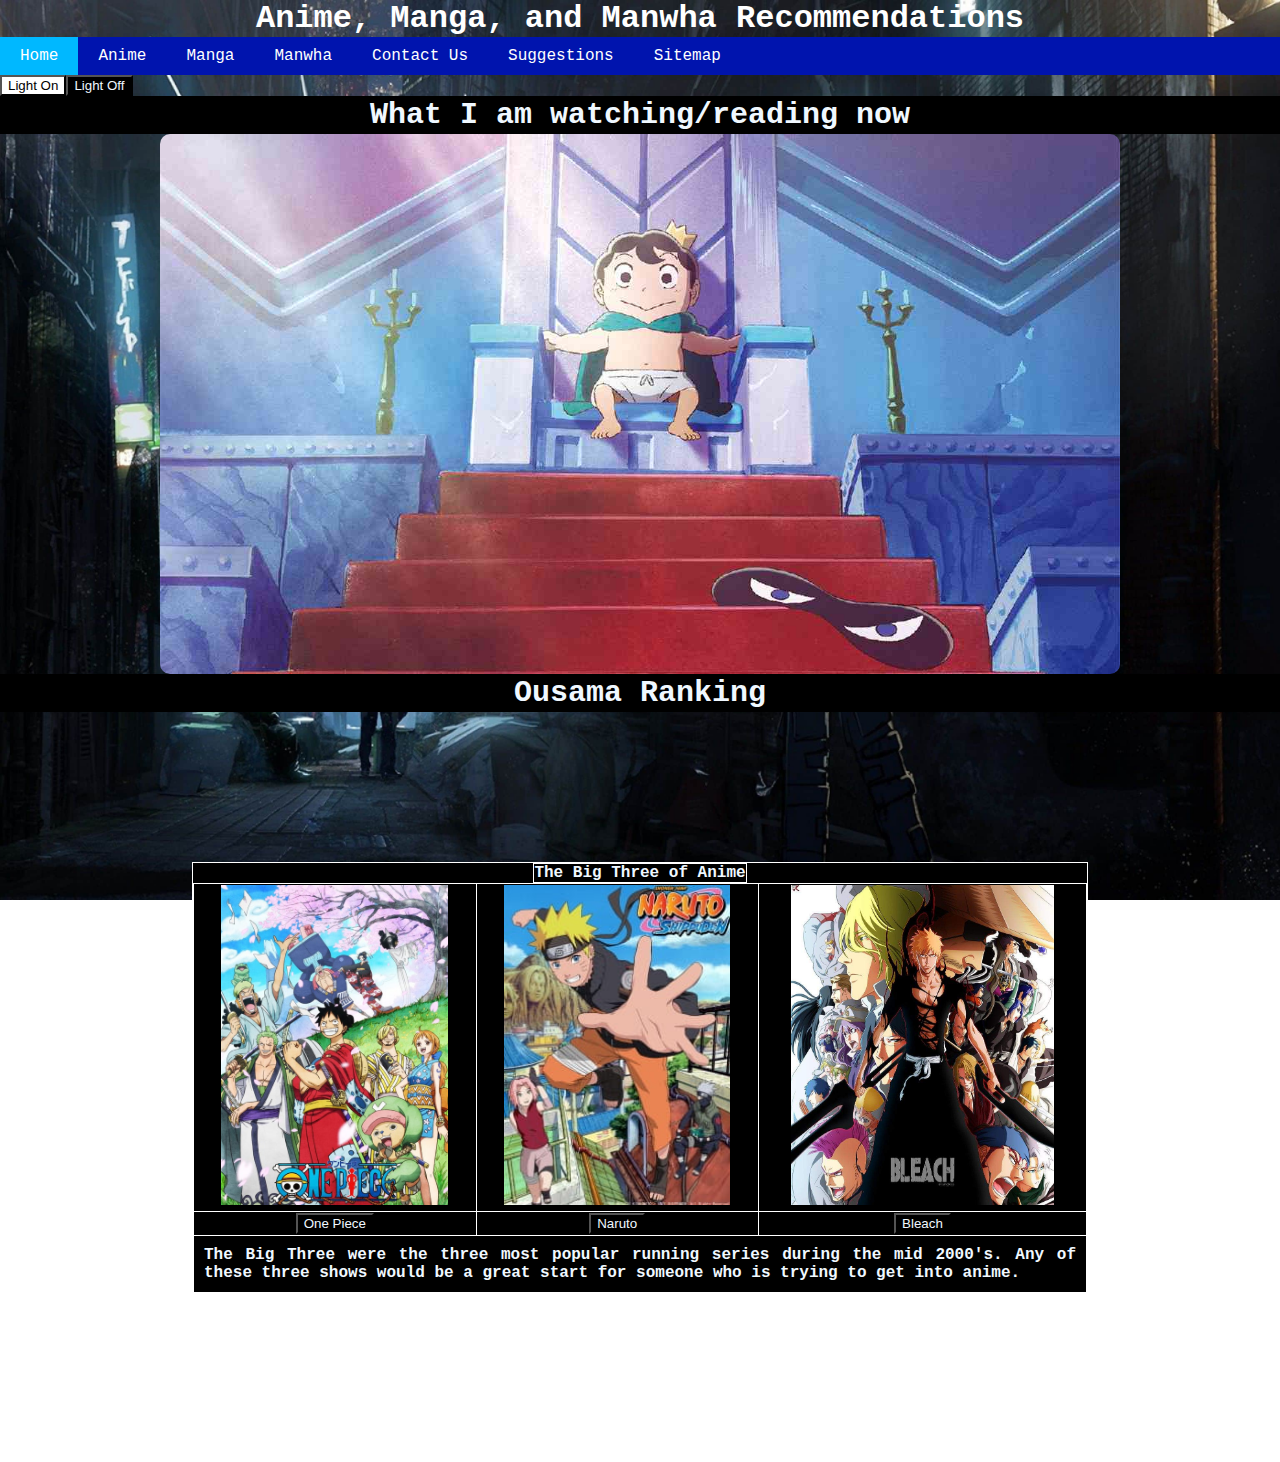
<file: index.html>
<!DOCTYPE html>
<html lang="en">
  <head>
    <meta charset="UTF-8" />
    <meta http-equiv="X-UA-Compatible" content="IE=edge" />
    <meta name="viewport" content="width=device-width, initial-scale=1.0" />
    <title>Home</title>
    <link rel="stylesheet" href="styles/base.css" />
    <link rel="icon" href="images/favicon-16x16.png" />
    <style>
      body {
        background: url(images/background.jpg) center fixed no-repeat;
        background-size: cover;
        padding: 0px;
      }
      ul.nav li:nth-child(1) {
        background-color: rgb(0, 184, 255);
      }
      tr:nth-child(3) th {
        text-align: justify;
        padding: 10px;
      }
      #gifa {
        display: block;
        position: relative;
        left: 0%;
        width: 100%;
        margin-right: auto;
        margin-left: auto;
        padding: 0;
        height: auto;
        border-radius: 10px;
      }
      h2 {
        padding: 2px;
        font-size: 30px;
        text-align: center;
        color: aliceblue;
        background-color: black;
      }

      #acttable {
        display: flex;
        flex-direction: column-reverse;
        max-width: 70%;
        flex-wrap: nowrap;
        align-items: center;
        justify-content: center;
        border-collapse: collapse;
      }
      .big3 {
        height: 50%;
      }

      #big1 {
        max-height: 400px;
      }
      #big2 {
        max-height: 400px;
      }
      #big3 {
        max-height: 400px;
      }
      td {
        width: fit-content;
        text-align: center;
      }
      #slide-show {
        display: flex;
        max-width: 75%;
        position: relative;
        margin: auto;
        overflow: hidden;
        max-height: 550px;
      }
      a {
        text-decoration: none;
        color: aliceblue;
      }
      a:hover {
        text-decoration: underline;
      }
      button {
        background-color: black;
        color: aliceblue;
      }
    </style>
  </head>

  <body>
    <h1 id="heading1">Anime, Manga, and Manwha Recommendations</h1>
    <ul class="nav">
      <li id="nav1"><a href="#">Home</a></li>
      <li id="nav2"><a href="anime.html">Anime</a></li>
      <li id="nav3"><a href="manga.html">Manga</a></li>
      <li id="nav4"><a href="manhwa.html">Manwha</a></li>
      <li id="nav5"><a href="contact.html">Contact Us</a></li>
      <li id="nav6"><a href="suggestions.html">Suggestions</a></li>
      <li id="nav7"><a href="sitemap.html">Sitemap</a></li>
    </ul>
    <div id="light">
      <button id="on">Light On</button><button id="off">Light Off</button>
    </div>
    <div class="content">
      <h2>What I am watching/reading now</h2>
      <div id="slide-show">
        <img id="gifa" src="" alt="" title="" />
      </div>
      <h2 id="imgcaption"><a href="" id="slidelink"></a></h2>
      <div class="divider"></div>
      <div id="table">
        <table id="acttable">
          <tr>
            <td>
              <a href="https://myanimelist.net/anime/21/One_Piece"
                ><img
                  src="images/onepiece.jpg"
                  alt="one piece"
                  title="One Piece"
                  class="big3"
                  id="big1"
              /></a>
            </td>
            <td>
              <a
                href="https://myanimelist.net/anime/1735/Naruto__Shippuuden?q=naru&cat=anime"
                ><img
                  src="images/naruto.png"
                  alt="naruto"
                  title="Naruto"
                  class="big3"
                  id="big2"
              /></a>
            </td>
            <td>
              <a
                href="https://myanimelist.net/anime/269/Bleach?q=bleac&cat=anime"
                ><img
                  src="images/bleach.jpg"
                  alt="bleach"
                  title="Bleach"
                  class="big3"
                  id="big3"
              /></a>
            </td>
          </tr>

          <tr>
            <th><button type="button" id="big1titles">One Piece</button></th>
            <th><button type="button" id="big2titles">Naruto</button></th>
            <th><button type="button" id="big3titles">Bleach</button></th>
          </tr>
          <tr>
            <th colspan="3" id="des">
              The Big Three were the three most popular running series during
              the mid 2000's. Any of these three shows would be a great start
              for someone who is trying to get into anime.
            </th>
          </tr>
          <caption>
            <strong>The Big Three of Anime</strong>
          </caption>
        </table>
      </div>
      <br />
    </div>
    <div class="divider"></div>
    <script>
      let descriptions = [
        "Gol D. Roger was known as the Pirate King, the strongest and most infamous being to have sailed the Grand Line. The capture and execution of Roger by the World Government brought a change throughout the world. His last words before his death revealed the existence of the greatest treasure in the world, One Piece. It was this revelation that brought about the Grand Age of Pirates, men who dreamed of finding One Piece—which promises an unlimited amount of riches and fame—and quite possibly the pinnacle of glory and the title of the Pirate King. Enter Monkey D. Luffy, a 17-year-old boy who defies your standard definition of a pirate. Rather than the popular persona of a wicked, hardened, toothless pirate ransacking villages for fun, Luffy's reason for being a pirate is one of pure wonder: the thought of an exciting adventure that leads him to intriguing people and ultimately, the promised treasure. Following in the footsteps of his childhood hero, Luffy and his crew travel across the Grand Line, experiencing crazy adventures, unveiling dark mysteries and battling strong enemies, all in order to reach the most coveted of all fortunes—One Piece.",
        "It has been two and a half years since Naruto Uzumaki left Konohagakure, the Hidden Leaf Village, for intense training following events which fueled his desire to be stronger. Now Akatsuki, the mysterious organization of elite rogue ninja, is closing in on their grand plan which may threaten the safety of the entire shinobi world. Although Naruto is older and sinister events loom on the horizon, he has changed little in personality—still rambunctious and childish—though he is now far more confident and possesses an even greater determination to protect his friends and home. Come whatever may, Naruto will carry on with the fight for what is important to him, even at the expense of his own body, in the continuation of the saga about the boy who wishes to become Hokage.",
        "Ichigo Kurosaki is an ordinary high schooler—until his family is attacked by a Hollow, a corrupt spirit that seeks to devour human souls. It is then that he meets a Soul Reaper named Rukia Kuchiki, who gets injured while protecting Ichigo's family from the assailant. To save his family, Ichigo accepts Rukia's offer of taking her powers and becomes a Soul Reaper as a result. However, as Rukia is unable to regain her powers, Ichigo is given the daunting task of hunting down the Hollows that plague their town. However, he is not alone in his fight, as he is later joined by his friends—classmates Orihime Inoue, Yasutora Sado, and Uryuu Ishida—who each have their own unique abilities. As Ichigo and his comrades get used to their new duties and support each other on and off the battlefield, the young Soul Reaper soon learns that the Hollows are not the only real threat to the human world.",
      ];
      const credit = "<br /><em>Taken from myanimelist.com</em>";
      let slideindex = 1;
      const titles = [
        "Ousama Ranking",
        "Takt Op. Destiny",
        "Spy X Family",
        "Tower of God",
        "Fire Force",
        "Vinland Saga",
      ];
      const linksto = [
        "https://myanimelist.net/anime/40834/Ousama_Ranking?q=ousama&cat=anime",
        "https://myanimelist.net/anime/48556/Takt_Op_Destiny?q=takt&cat=anime",
        "https://myanimelist.net/anime/50265/Spy_x_Family?q=spy&cat=anime",
        "https://myanimelist.net/manga/122663/Tower_of_God?q=tower%20of&cat=manga",
        "https://myanimelist.net/manga/91037/Enen_no_Shouboutai?q=fire%20force&cat=manga",
        "https://myanimelist.net/manga/642/Vinland_Saga?q=vinla&cat=manga",
      ];
      let slide = document.getElementById("gifa");
      let slidelink = document.getElementById("slidelink");
      let imgcaption = document.getElementById("imgcaption");
      function slideshow() {
        if (slideindex > 6) {
          slideindex = 1;
        }
        document.getElementById("gifa").style.minHeight = 0 + "px";
        let filename = "images/slides/current" + slideindex + ".webp";
        slide.src = filename;
        slide.title = titles[slideindex - 1];
        slidelink.innerHTML = titles[slideindex - 1];
        slidelink.href = linksto[slideindex - 1];
        slideindex++;
        setTimeout(slideshow, 5000);
        console.log(slideindex);
      }
      document.querySelector("body").onload = function () {
        slideshow();
        imgreac();
      };
      function changedesop() {
        document.getElementById("des").innerHTML = descriptions[0] + credit;
      }
      document.getElementById("big1titles").onclick = function () {
        changedesop();
      };
      function changedesnt() {
        document.getElementById("des").innerHTML = descriptions[1] + credit;
      }
      document.getElementById("big2titles").onclick = function () {
        changedesnt();
      };
      function changedesbl() {
        document.getElementById("des").innerHTML = descriptions[2] + credit;
      }
      document.getElementById("big3titles").onclick = function () {
        changedesbl();
      };
      function lswitch() {
        document.querySelector("body").style.background =
          "url(images/lbackground.jpg) center fixed no-repeat";
        document.querySelector("body").style.backgroundSize = "cover";
      }
      function dswitch() {
        document.querySelector("body").style.background =
          "url(images/background.jpg) center fixed no-repeat";
        document.querySelector("body").style.backgroundSize = "cover";
      }
      document.getElementById("off").onclick = function () {
        dswitch();
      };
      document.getElementById("on").onclick = function () {
        lswitch();
      };
      function imgreac() {
        console.log("hi");
        for (let i = 1; i <= 3; i++) {
          document.getElementById("big" + i).style.height =
            window.innerWidth / 4 + "px";
        }
        setTimeout(imgreac, 100);
      }
      //Responsive
    </script>
  </body>
</html>
</file>
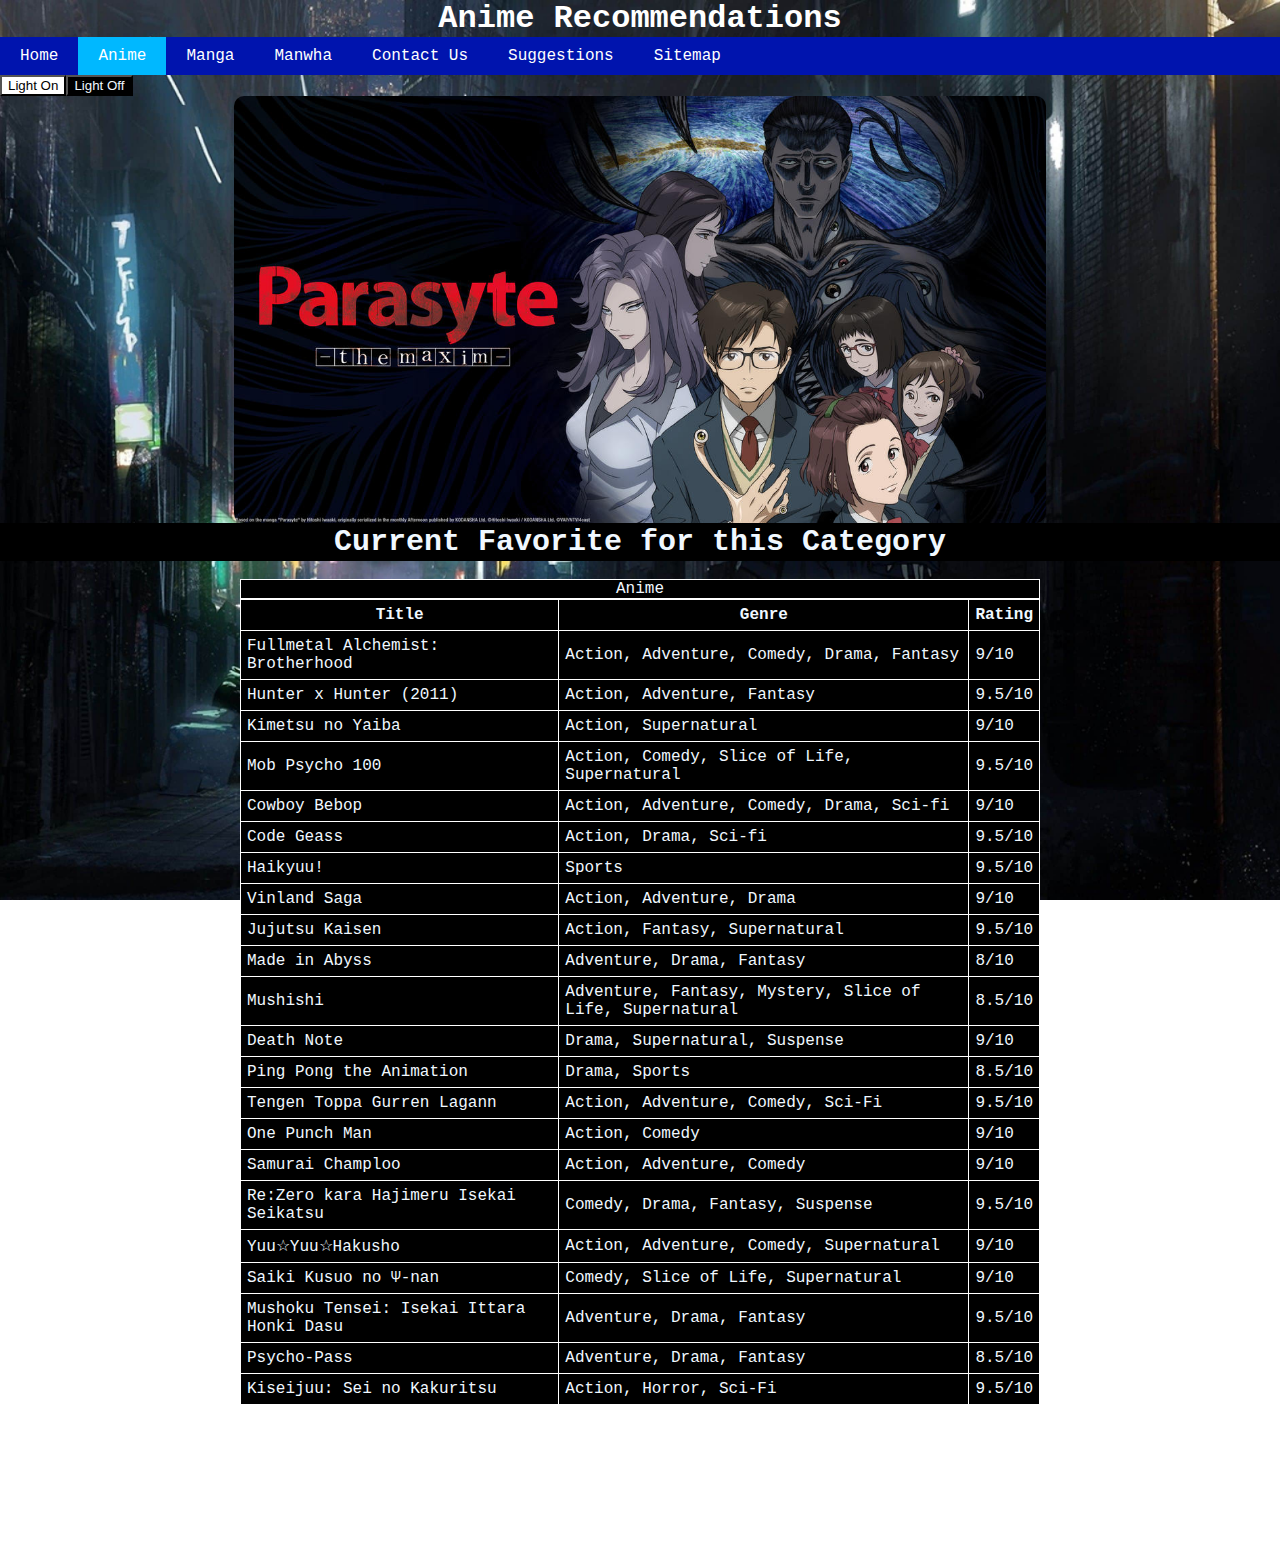
<file: anime.html>
<!DOCTYPE html>
<html lang="en">
  <head>
    <meta charset="UTF-8" />
    <meta http-equiv="X-UA-Compatible" content="IE=edge" />
    <meta name="viewport" content="width=device-width, initial-scale=1.0" />
    <link rel="stylesheet" href="styles/base.css" />
    <link rel="icon" href="images/favicon-16x16.png" />
    <title>Anime</title>
    <style>
      body {
        background: url(images/background.jpg) center fixed no-repeat;
        background-size: cover;
        padding: 0px;
      }
      ul.nav li:nth-child(2) {
        background-color: rgb(0, 184, 255);
      }
      th,
      td {
        padding: 6px;
      }
      a {
        text-decoration: none;
        color: aliceblue;
      }
      a:hover {
        text-decoration: underline;
      }
      #image {
        margin-left: auto;
        margin-right: auto;
        border-radius: 10px;
      }
      #imgswitch {
        display: flex;
        max-width: 75%;
        position: relative;
        margin: auto;
        overflow: hidden;
        max-height: 550px;
      }
      h2 {
        padding: 2px;
        font-size: 30px;
        text-align: center;
        color: aliceblue;
        background-color: black;
      }
    </style>
  </head>
  <body>
    <h1>Anime Recommendations</h1>
    <ul class="nav">
      <li><a href="index.html">Home</a></li>
      <li><a href="#">Anime</a></li>
      <li><a href="manga.html">Manga</a></li>
      <li><a href="manhwa.html">Manwha</a></li>
      <li><a href="contact.html">Contact Us</a></li>
      <li><a href="suggestions.html">Suggestions</a></li>
      <li><a href="sitemap.html">Sitemap</a></li>
    </ul>
    <div id="light">
      <button id="on">Light On</button><button id="off">Light Off</button>
    </div>
    <div id="imgswitch">
      <img
        id="image"
        src="images/parasyte.jpg"
        alt="Parasyte the Maxim"
        title="Parasyte the Maxim"
      />
    </div>
    <h2>Current Favorite for this Category</h2>
    <br />
    <table>
      <tr>
        <th>Title</th>
        <th>Genre</th>
        <th>Rating</th>
      </tr>
      <tr>
        <td>
          <a
            href="https://myanimelist.net/anime/5114/Fullmetal_Alchemist__Brotherhood"
            >Fullmetal Alchemist: Brotherhood</a
          >
        </td>
        <td>Action, Adventure, Comedy, Drama, Fantasy</td>
        <td>9/10</td>
      </tr>
      <tr>
        <td>
          <a href="https://myanimelist.net/anime/11061/Hunter_x_Hunter_2011">
            Hunter x Hunter (2011)</a
          >
        </td>
        <td>Action, Adventure, Fantasy</td>
        <td>9.5/10</td>
      </tr>
      <tr>
        <td>
          <a href="https://myanimelist.net/anime/38000/Kimetsu_no_Yaiba"
            >Kimetsu no Yaiba</a
          >
        </td>
        <td>Action, Supernatural</td>
        <td>9/10</td>
      </tr>
      <tr>
        <td>
          <a
            href="https://myanimelist.net/anime/32182/Mob_Psycho_100?q=mob&cat=anime"
            >Mob Psycho 100</a
          >
        </td>
        <td>Action, Comedy, Slice of Life, Supernatural</td>
        <td>9.5/10</td>
      </tr>
      <tr>
        <td>
          <a href="https://myanimelist.net/anime/1/Cowboy_Bebop"
            >Cowboy Bebop</a
          >
        </td>
        <td>Action, Adventure, Comedy, Drama, Sci-fi</td>
        <td>9/10</td>
      </tr>
      <tr>
        <td>
          <a
            href="https://myanimelist.net/anime/1575/Code_Geass__Hangyaku_no_Lelouch?q=code%20g&cat=anime"
            >Code Geass</a
          >
        </td>
        <td>Action, Drama, Sci-fi</td>
        <td>9.5/10</td>
      </tr>
      <tr>
        <td>
          <a href="https://myanimelist.net/anime/20583/Haikyuu?q=haik&cat=anime"
            >Haikyuu!</a
          >
        </td>
        <td>Sports</td>
        <td>9.5/10</td>
      </tr>
      <tr>
        <td>
          <a href="https://myanimelist.net/anime/37521/Vinland_Saga"
            >Vinland Saga</a
          >
        </td>
        <td>Action, Adventure, Drama</td>
        <td>9/10</td>
      </tr>
      <tr>
        <td>
          <a href="https://myanimelist.net/anime/40748/Jujutsu_Kaisen_TV"
            >Jujutsu Kaisen</a
          >
        </td>
        <td>Action, Fantasy, Supernatural</td>
        <td>9.5/10</td>
      </tr>
      <tr>
        <td>
          <a href="https://myanimelist.net/anime/34599/Made_in_Abyss"
            >Made in Abyss</a
          >
        </td>
        <td>Adventure, Drama, Fantasy</td>
        <td>8/10</td>
      </tr>
      <tr>
        <td>
          <a href="https://myanimelist.net/anime/457/Mushishi">Mushishi</a>
        </td>
        <td>Adventure, Fantasy, Mystery, Slice of Life, Supernatural</td>
        <td>8.5/10</td>
      </tr>
      <tr>
        <td>
          <a href="https://myanimelist.net/anime/1535/Death_Note">Death Note</a>
        </td>
        <td>Drama, Supernatural, Suspense</td>
        <td>9/10</td>
      </tr>
      <tr>
        <td>
          <a href="https://myanimelist.net/anime/22135/Ping_Pong_the_Animation"
            >Ping Pong the Animation</a
          >
        </td>
        <td>Drama, Sports</td>
        <td>8.5/10</td>
      </tr>
      <tr>
        <td>
          <a
            href="https://myanimelist.net/anime/2001/Tengen_Toppa_Gurren_Lagann?q=gurren&cat=anime"
            >Tengen Toppa Gurren Lagann</a
          >
        </td>
        <td>Action, Adventure, Comedy, Sci-Fi</td>
        <td>9.5/10</td>
      </tr>
      <tr>
        <td>
          <a href="https://myanimelist.net/anime/30276/One_Punch_Man"
            >One Punch Man</a
          >
        </td>
        <td>Action, Comedy</td>
        <td>9/10</td>
      </tr>
      <tr>
        <td>
          <a href="https://myanimelist.net/anime/205/Samurai_Champloo"
            >Samurai Champloo</a
          >
        </td>
        <td>Action, Adventure, Comedy</td>
        <td>9/10</td>
      </tr>
      <tr>
        <td>
          <a
            href="https://myanimelist.net/anime/31240/Re_Zero_kara_Hajimeru_Isekai_Seikatsu?q=rezer&cat=anime"
            >Re:Zero kara Hajimeru Isekai Seikatsu</a
          >
        </td>
        <td>Comedy, Drama, Fantasy, Suspense</td>
        <td>9.5/10</td>
      </tr>
      <tr>
        <td>
          <a
            href="https://myanimelist.net/anime/392/Yuu%E2%98%86Yuu%E2%98%86Hakusho"
            >Yuu☆Yuu☆Hakusho</a
          >
        </td>
        <td>Action, Adventure, Comedy, Supernatural</td>
        <td>9/10</td>
      </tr>
      <tr>
        <td>
          <a
            href="https://myanimelist.net/anime/33255/Saiki_Kusuo_no_%CE%A8-nan"
            >Saiki Kusuo no Ψ-nan
          </a>
        </td>
        <td>Comedy, Slice of Life, Supernatural</td>
        <td>9/10</td>
      </tr>
      <tr>
        <td>
          <a
            href="https://myanimelist.net/anime/39535/Mushoku_Tensei__Isekai_Ittara_Honki_Dasu"
            >Mushoku Tensei: Isekai Ittara Honki Dasu
          </a>
        </td>
        <td>Adventure, Drama, Fantasy</td>
        <td>9.5/10</td>
      </tr>
      <tr>
        <td>
          <a href="https://myanimelist.net/anime/13601/Psycho-Pass"
            >Psycho-Pass
          </a>
        </td>
        <td>Adventure, Drama, Fantasy</td>
        <td>8.5/10</td>
      </tr>
      <tr>
        <td>
          <a
            href="https://myanimelist.net/anime/22535/Kiseijuu__Sei_no_Kakuritsu"
            >Kiseijuu: Sei no Kakuritsu
          </a>
        </td>
        <td>Action, Horror, Sci-Fi</td>
        <td>9.5/10</td>
      </tr>
      <caption>
        Anime
      </caption>
    </table>
    <div class="divider"></div>
    <script>
      function changetogif() {
        const height = document.getElementById("image").height;
        document.getElementById("image").src = "images/parasyte2.jpg";
        document.getElementById("image").style.height = height + "px";
      }
      function changetoimg() {
        document.getElementById("image").src = "images/parasyte.jpg";
      }
      document.getElementById("image").onmouseover = function () {
        changetogif();
      };
      document.getElementById("image").onmouseout = function () {
        changetoimg();
      };
      function lswitch() {
        document.querySelector("body").style.background =
          "url(images/lbackground.jpg) center fixed no-repeat";
        document.querySelector("body").style.backgroundSize = "cover";
      }
      function dswitch() {
        document.querySelector("body").style.background =
          "url(images/background.jpg) center fixed no-repeat";
        document.querySelector("body").style.backgroundSize = "cover";
      }
      document.getElementById("off").onclick = function () {
        dswitch();
      };
      document.getElementById("on").onclick = function () {
        lswitch();
      };
      function imgreac() {
        console.log("1");
        document.getElementById("image").style.height =
          window.innerWidth / 3 + "px";
        setTimeout(imgreac, 100);
      }
      document.querySelector("body").onload = function () {
        imgreac();
      };
      //responsive
    </script>
  </body>
</html>
</file>
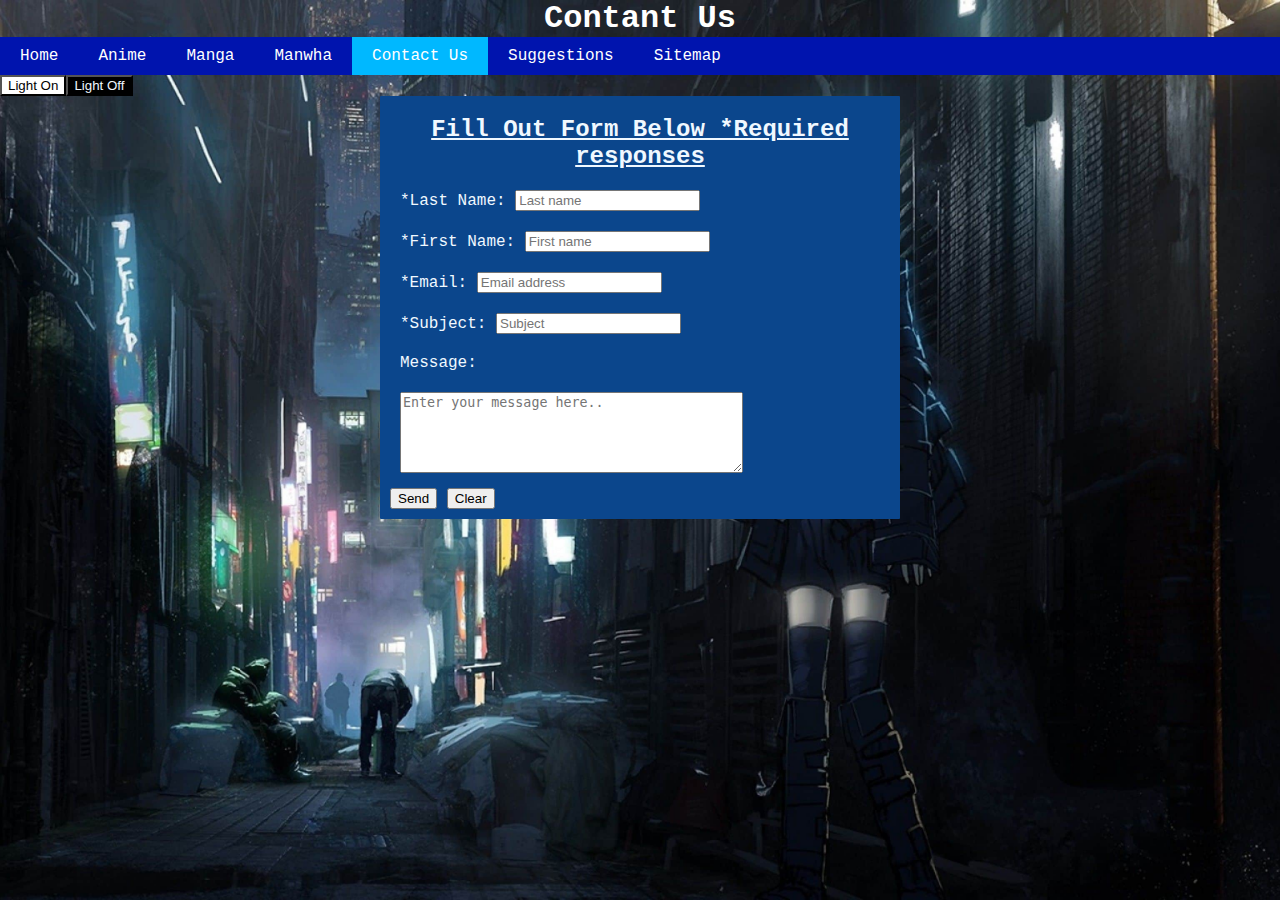
<file: contact.html>
<!DOCTYPE html>
<html lang="en">
  <head>
    <meta charset="UTF-8" />
    <meta http-equiv="X-UA-Compatible" content="IE=edge" />
    <meta name="viewport" content="width=device-width, initial-scale=1.0" />
    <title>Contact</title>
    <link rel="icon" href="images/favicon-16x16.png" />
    <link rel="stylesheet" href="styles/base.css" />
    <style>
      ul.nav li:nth-child(5) {
        background-color: rgb(0, 184, 255);
      }

      body {
        background: url(images/background.jpg) center fixed no-repeat;
        background-size: cover;
        padding: 0px;
      }
    </style>
  </head>
  <body>
    <h1>Contant Us</h1>
    <ul class="nav">
      <li><a href="index.html">Home</a></li>
      <li><a href="anime.html">Anime</a></li>
      <li><a href="manga.html">Manga</a></li>
      <li><a href="manhwa.html">Manwha</a></li>
      <li><a href="#">Contact Us</a></li>
      <li><a href="suggestions.html">Suggestions</a></li>
      <li><a href="sitemap.html">Sitemap</a></li>
    </ul>
    <div id="light">
      <button id="on">Light On</button><button id="off">Light Off</button>
    </div>
    <div class="form">
      <h2>Fill Out Form Below *Required responses</h2>
      <form>
        <div>
          <label for="lname">*Last Name:</label>
          <input
            type="text"
            name="Last Name"
            id="lname"
            placeholder="Last name"
          />
        </div>
        <div>
          <label for="fname">*First Name:</label>
          <input
            type="text"
            name="First Name"
            id="fname"
            placeholder="First name"
          />
        </div>
        <div>
          <label for="email">*Email:</label>
          <input
            type="email"
            name="email address"
            id="email"
            placeholder="Email address"
          />
        </div>
        <div>
          <label for="sub">*Subject:</label>
          <input type="text" name="subject" id="sub" placeholder="Subject" />
        </div>
        <div>Message:</div>
        <div>
          <textarea
            name="message"
            id="message"
            cols="40"
            rows="5"
            placeholder="Enter your message here.."
          ></textarea>
        </div>
        <button type="button" id="submit">Send</button>
        <button type="reset">Clear</button>
      </form>
    </div>
    <div class="divider"></div>
    <script>
      function validator() {
        const fline = document.getElementById("lname").value;
        const sline = document.getElementById("fname").value;
        const tline = document.getElementById("email").value;
        const qline = document.getElementById("sub").value;
        if (fline.length == 0|| sline.length == 0 || tline.length == 0 || qline.length == 0) {
          alert("Please fill out required parts of form");
        }
      }
      document.getElementById("submit").onclick = function () {
        validator();
      };
      function lswitch() {
        document.querySelector("body").style.background =
          "url(images/lbackground.jpg) center fixed no-repeat";
        document.querySelector("body").style.backgroundSize = "cover";
      }
      function dswitch() {
        document.querySelector("body").style.background =
          "url(images/background.jpg) center fixed no-repeat";
        document.querySelector("body").style.backgroundSize = "cover";
      }
      document.getElementById("off").onclick = function () {
        dswitch();
      };
      document.getElementById("on").onclick = function () {
        lswitch();
      };
      
    </script>
  </body>
</html>
</file>
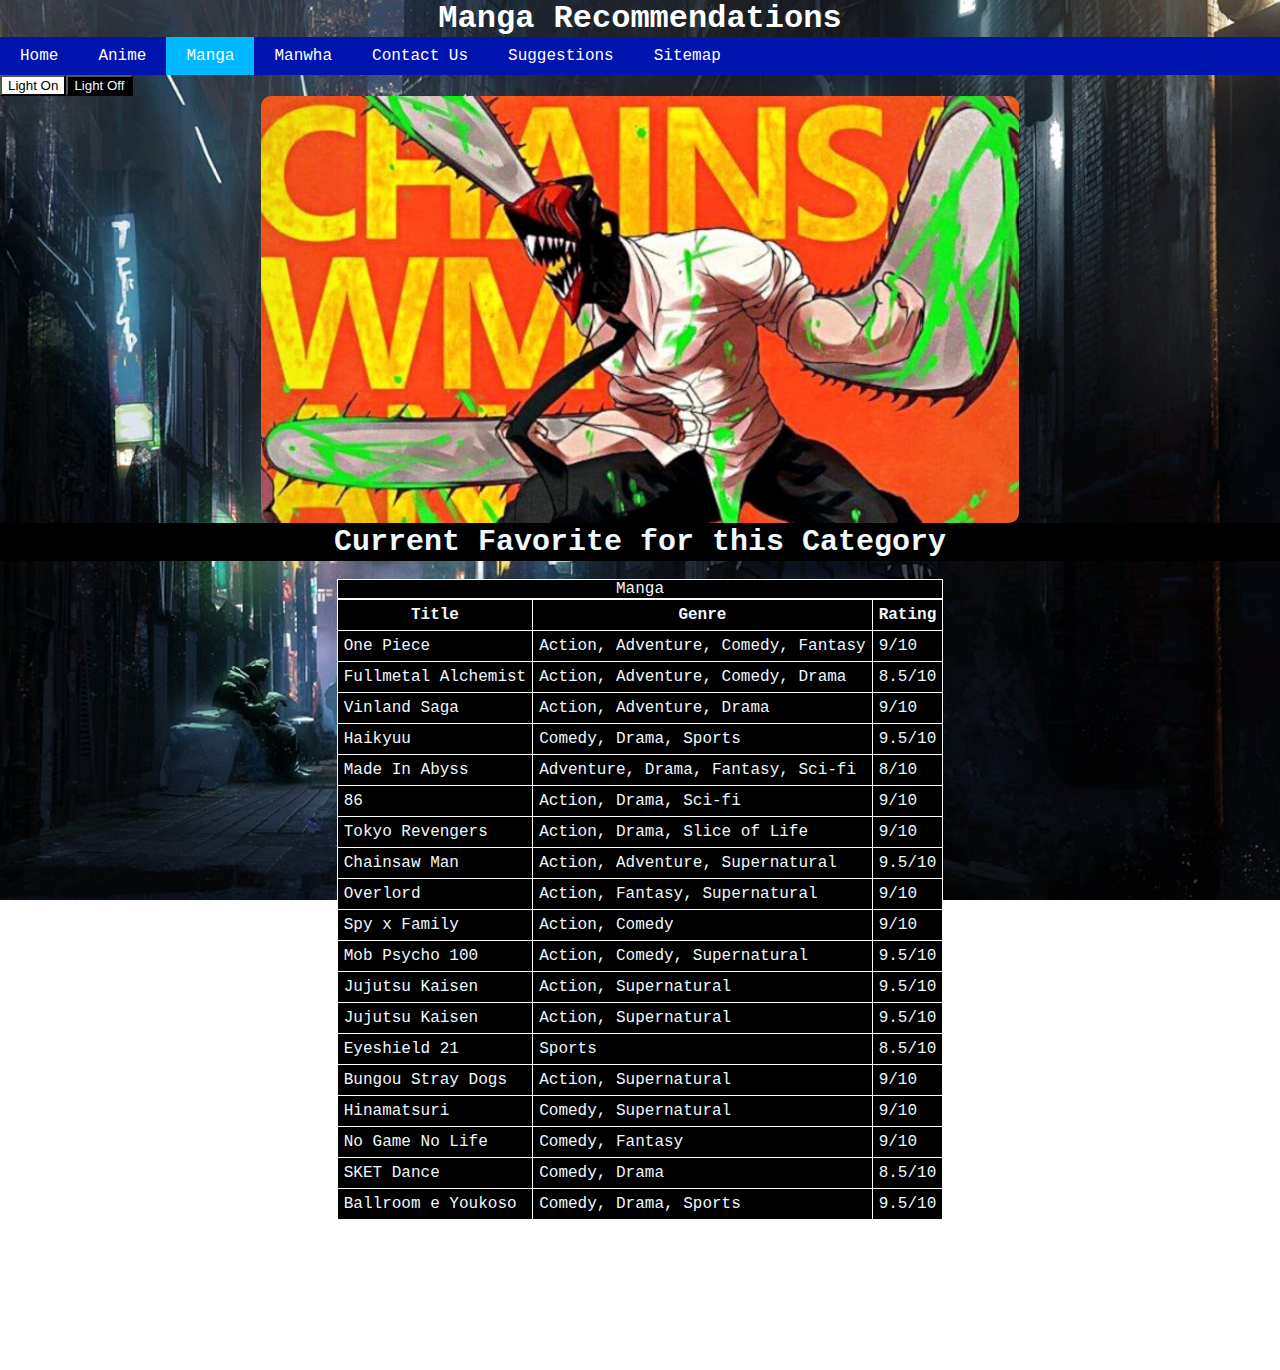
<file: manga.html>
<!DOCTYPE html>
<html lang="en">
  <head>
    <meta charset="UTF-8" />
    <meta http-equiv="X-UA-Compatible" content="IE=edge" />
    <meta name="viewport" content="width=device-width, initial-scale=1.0" />
    <link rel="stylesheet" href="styles/base.css" />
    <link rel="icon" href="images/favicon-16x16.png" />
    <title>Manga</title>
    <style>
      body {
        background: url(images/background.jpg) center fixed no-repeat;
        background-size: cover;
        padding: 0px;
      }
      ul.nav li:nth-child(3) {
        background-color: rgb(0, 184, 255);
      }
      th,
      td {
        padding: 6px;
      }
      a {
        text-decoration: none;
        color: aliceblue;
      }
      a:hover {
        text-decoration: underline;
      }
      #image {
        margin-left: auto;
        margin-right: auto;
        border-radius: 10px;
      }
      #imgswitch {
        display: flex;
        max-width: 75%;
        position: relative;
        margin: auto;
        overflow: hidden;
        max-height: 550px;
      }
      h2 {
        padding: 2px;
        font-size: 30px;
        text-align: center;
        color: aliceblue;
        background-color: black;
      }
    </style>
  </head>
  <body>
    <h1>Manga Recommendations</h1>
    <ul class="nav">
      <li><a href="index.html">Home</a></li>
      <li><a href="anime.html">Anime</a></li>
      <li><a href="#">Manga</a></li>
      <li><a href="manhwa.html">Manwha</a></li>
      <li><a href="contact.html">Contact Us</a></li>
      <li><a href="suggestions.html">Suggestions</a></li>
      <li><a href="sitemap.html">Sitemap</a></li>
    </ul>
    <div id="light">
      <button id="on">Light On</button><button id="off">Light Off</button>
    </div>
    <div id="imgswitch">
      <img
        id="image"
        src="images/chainsaw.jpg"
        alt="Chainsaw Man"
        title="Chainsaw Man"
      />
    </div>
    <h2>Current Favorite for this Category</h2>
    <br />
    <table>
      <tr>
        <th>Title</th>
        <th>Genre</th>
        <th>Rating</th>
      </tr>
      <tr>
        <td>
          <a href="https://myanimelist.net/manga/13/One_Piece">One Piece</a>
        </td>
        <td>Action, Adventure, Comedy, Fantasy</td>
        <td>9/10</td>
      </tr>
      <tr>
        <td>
          <a href="https://myanimelist.net/manga/25/Fullmetal_Alchemist">
            Fullmetal Alchemist</a
          >
        </td>
        <td>Action, Adventure, Comedy, Drama</td>
        <td>8.5/10</td>
      </tr>
      <tr>
        <td>
          <a href="https://myanimelist.net/manga/642/Vinland_Saga"
            >Vinland Saga</a
          >
        </td>
        <td>Action, Adventure, Drama</td>
        <td>9/10</td>
      </tr>
      <tr>
        <td>
          <a href="https://myanimelist.net/manga/35243/Haikyuu">Haikyuu</a>
        </td>
        <td>Comedy, Drama, Sports</td>
        <td>9.5/10</td>
      </tr>
      <tr>
        <td>
          <a href="https://myanimelist.net/manga/91941/Made_in_Abyss"
            >Made In Abyss</a
          >
        </td>
        <td>Adventure, Drama, Fantasy, Sci-fi</td>
        <td>8/10</td>
      </tr>
      <tr>
        <td>
          <a href="https://myanimelist.net/manga/104039/86">86</a>
        </td>
        <td>Action, Drama, Sci-fi</td>
        <td>9/10</td>
      </tr>
      <tr>
        <td>
          <a href="https://myanimelist.net/manga/104565/Tokyo%E5%8D%8DRevengers"
            >Tokyo Revengers</a
          >
        </td>
        <td>Action, Drama, Slice of Life</td>
        <td>9/10</td>
      </tr>
      <tr>
        <td>
          <a href="https://myanimelist.net/manga/116778/Chainsaw_Man"
            >Chainsaw Man</a
          >
        </td>
        <td>Action, Adventure, Supernatural</td>
        <td>9.5/10</td>
      </tr>
      <tr>
        <td>
          <a href="https://myanimelist.net/manga/81669/Overlord">Overlord</a>
        </td>
        <td>Action, Fantasy, Supernatural</td>
        <td>9/10</td>
      </tr>
      <tr>
        <td>
          <a href="https://myanimelist.net/manga/119161/Spy_x_Family"
            >Spy x Family</a
          >
        </td>
        <td>Action, Comedy</td>
        <td>9/10</td>
      </tr>
      <tr>
        <td>
          <a href="https://myanimelist.net/manga/60783/Mob_Psycho_100"
            >Mob Psycho 100</a
          >
        </td>
        <td>Action, Comedy, Supernatural</td>
        <td>9.5/10</td>
      </tr>
      <tr>
        <td>
          <a href="https://myanimelist.net/manga/113138/Jujutsu_Kaisen"
            >Jujutsu Kaisen</a
          >
        </td>
        <td>Action, Supernatural</td>
        <td>9.5/10</td>
      </tr>
      <tr>
        <td>
          <a href="https://myanimelist.net/manga/113138/Jujutsu_Kaisen"
            >Jujutsu Kaisen</a
          >
        </td>
        <td>Action, Supernatural</td>
        <td>9.5/10</td>
      </tr>
      <tr>
        <td>
          <a href="https://myanimelist.net/manga/43/Eyeshield_21"
            >Eyeshield 21</a
          >
        </td>
        <td>Sports</td>
        <td>8.5/10</td>
      </tr>
      <tr>
        <td>
          <a
            href="https://myanimelist.net/manga/56529/Bungou_Stray_Dogs?q=bungo&cat=manga"
            >Bungou Stray Dogs</a
          >
        </td>
        <td>Action, Supernatural</td>
        <td>9/10</td>
      </tr>
      <tr>
        <td>
          <a href="https://myanimelist.net/manga/36413/Hinamatsuri"
            >Hinamatsuri</a
          >
        </td>
        <td>Comedy, Supernatural</td>
        <td>9/10</td>
      </tr>
      <tr>
        <td>
          <a href="https://myanimelist.net/manga/48399/No_Game_No_Life"
            >No Game No Life</a
          >
        </td>
        <td>Comedy, Fantasy</td>
        <td>9/10</td>
      </tr>
      <tr>
        <td>
          <a href="https://myanimelist.net/manga/1414/SKET_Dance"
            >SKET Dance
          </a>
        </td>
        <td>Comedy, Drama</td>
        <td>8.5/10</td>
      </tr>
      <tr>
        <td>
          <a href="https://myanimelist.net/manga/48347/Ballroom_e_Youkoso"
            >Ballroom e Youkoso
          </a>
        </td>
        <td>Comedy, Drama, Sports</td>
        <td>9.5/10</td>
      </tr>
      <caption>
        Manga
      </caption>
    </table>
    <div class="divider"></div>
    <script>
      function changetogif() {
        const height = document.getElementById("image").height;
        document.getElementById("image").src = "images/chainsaw2.gif";
        document.getElementById("image").style.height = height + "px";
      }
      function changetoimg() {
        document.getElementById("image").src = "images/chainsaw.jpg";
      }
      document.getElementById("image").onmouseover = function () {
        changetogif();
      };
      document.getElementById("image").onmouseout = function () {
        changetoimg();
      };
      function lswitch() {
        document.querySelector("body").style.background =
          "url(images/lbackground.jpg) center fixed no-repeat";
        document.querySelector("body").style.backgroundSize = "cover";
      }
      function dswitch() {
        document.querySelector("body").style.background =
          "url(images/background.jpg) center fixed no-repeat";
        document.querySelector("body").style.backgroundSize = "cover";
      }
      document.getElementById("off").onclick = function () {
        dswitch();
      };
      document.getElementById("on").onclick = function () {
        lswitch();
      };

      function imgreac() {
        console.log("1");
        document.getElementById("image").style.height =
          window.innerWidth / 3 + "px";
        setTimeout(imgreac, 100);
      }
      document.querySelector("body").onload = function () {
        imgreac();
      };
    </script>
  </body>
</html>
</file>
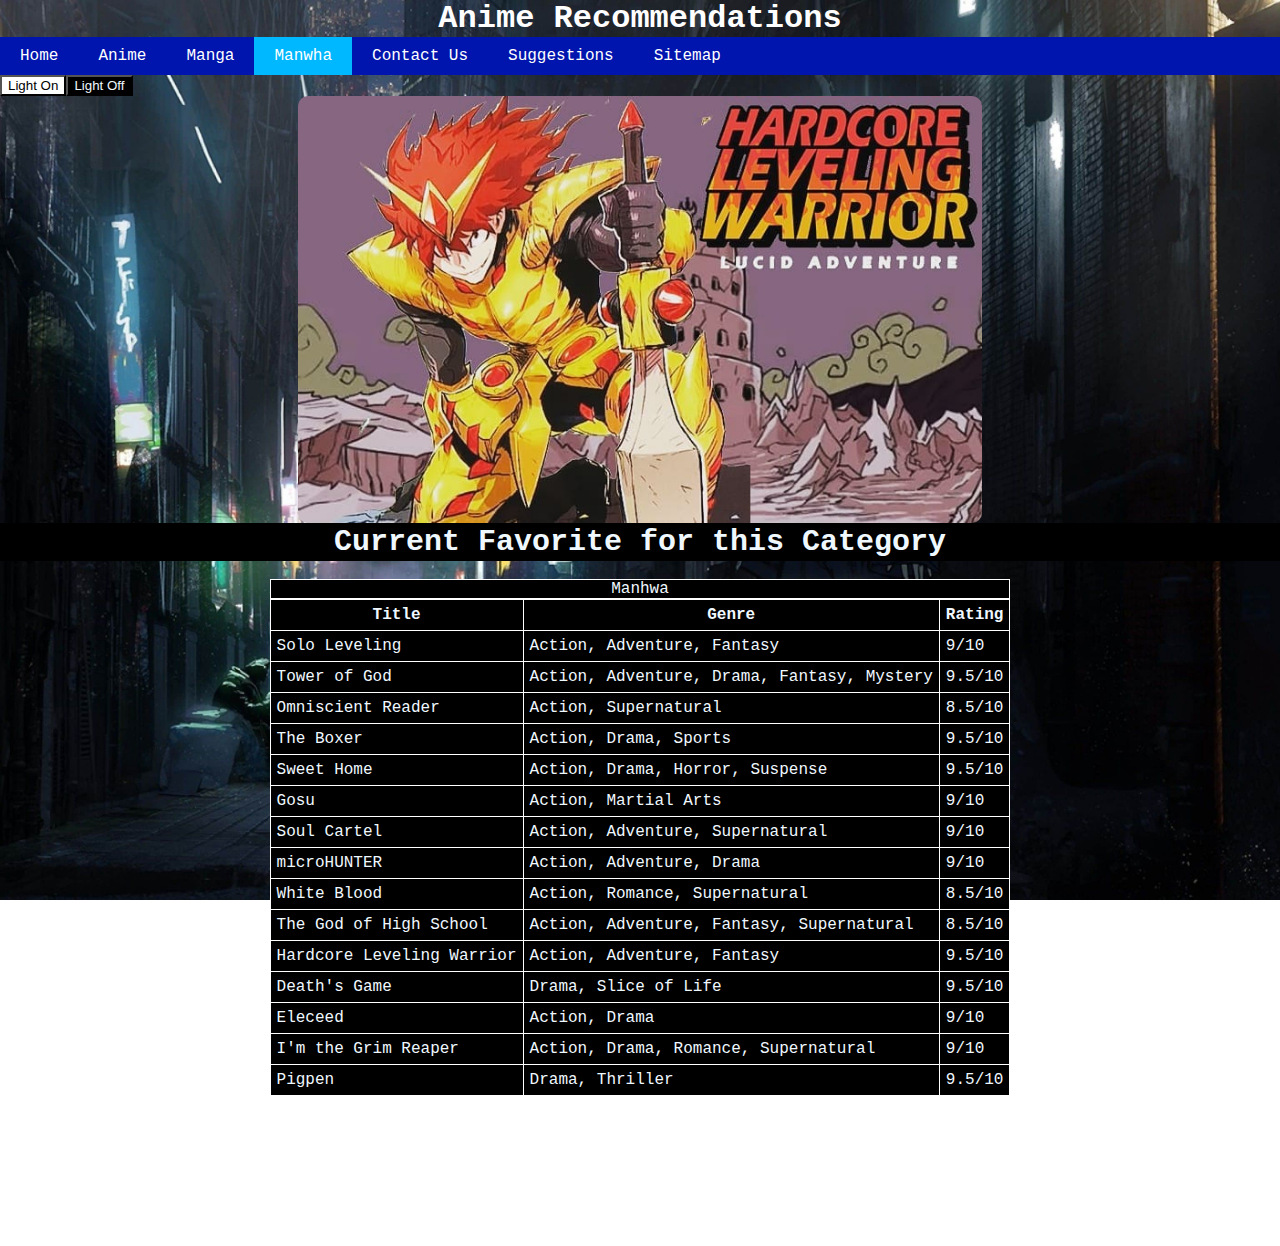
<file: manhwa.html>
<!DOCTYPE html>
<html lang="en">
  <head>
    <meta charset="UTF-8" />
    <meta http-equiv="X-UA-Compatible" content="IE=edge" />
    <meta name="viewport" content="width=device-width, initial-scale=1.0" />
    <link rel="stylesheet" href="styles/base.css" />
    <link rel="icon" href="images/favicon-16x16.png" />
    <title>Manhwa</title>
    <style>
      body {
        background: url(images/background.jpg) center fixed no-repeat;
        background-size: cover;
        padding: 0px;
      }
      ul.nav li:nth-child(4) {
        background-color: rgb(0, 184, 255);
      }
      th,
      td {
        padding: 6px;
      }
      a {
        text-decoration: none;
        color: aliceblue;
      }
      a:hover {
        text-decoration: underline;
      }
      #image {
        margin-left: auto;
        margin-right: auto;
        border-radius: 10px;
      }
      #imgswitch {
        display: flex;
        max-width: 75%;
        position: relative;
        margin: auto;
        overflow: hidden;
        max-height: 550px;
      }
      h2 {
        padding: 2px;
        font-size: 30px;
        text-align: center;
        color: aliceblue;
        background-color: black;
      }
    </style>
  </head>
  <body>
    <h1>Anime Recommendations</h1>
    <ul class="nav">
      <li><a href="index.html">Home</a></li>
      <li><a href="anime.html">Anime</a></li>
      <li><a href="manga.html">Manga</a></li>
      <li><a href="#">Manwha</a></li>
      <li><a href="contact.html">Contact Us</a></li>
      <li><a href="suggestions.html">Suggestions</a></li>
      <li><a href="sitemap.html">Sitemap</a></li>
    </ul>
    <div id="light">
      <button id="on">Light On</button><button id="off">Light Off</button>
    </div>
    <div id="imgswitch">
      <img
        id="image"
        src="images/hardcore2.jpg"
        alt="Hardcore Leveling Warrior"
        title="Hardcore Leveling Warrior"
      />
    </div>
    <h2>Current Favorite for this Category</h2>
    <br />
    <table>
      <tr>
        <th>Title</th>
        <th>Genre</th>
        <th>Rating</th>
      </tr>
      <tr>
        <td>
          <a href="https://myanimelist.net/manga/121496/Solo_Leveling"
            >Solo Leveling</a
          >
        </td>
        <td>Action, Adventure, Fantasy</td>
        <td>9/10</td>
      </tr>
      <tr>
        <td>
          <a href="https://myanimelist.net/manga/122663/Tower_of_God">
            Tower of God</a
          >
        </td>
        <td>Action, Adventure, Drama, Fantasy, Mystery</td>
        <td>9.5/10</td>
      </tr>
      <tr>
        <td>
          <a href="https://myanimelist.net/manga/132214/Omniscient_Reader"
            >Omniscient Reader</a
          >
        </td>
        <td>Action, Supernatural</td>
        <td>8.5/10</td>
      </tr>
      <tr>
        <td>
          <a href="https://myanimelist.net/manga/141120/The_Boxer">The Boxer</a>
        </td>
        <td>Action, Drama, Sports</td>
        <td>9.5/10</td>
      </tr>
      <tr>
        <td>
          <a href="https://myanimelist.net/manga/124845/Sweet_Home"
            >Sweet Home</a
          >
        </td>
        <td>Action, Drama, Horror, Suspense</td>
        <td>9.5/10</td>
      </tr>
      <tr>
        <td>
          <a href="https://www.webtoons.com/en/action/gosu/list?title_no=1099"
            >Gosu</a
          >
        </td>
        <td>Action, Martial Arts</td>
        <td>9/10</td>
      </tr>
      <tr>
        <td>
          <a
            href="https://www.webtoons.com/en/fantasy/soul-cartel/list?title_no=72"
            >Soul Cartel</a
          >
        </td>
        <td>Action, Adventure, Supernatural</td>
        <td>9/10</td>
      </tr>
      <tr>
        <td>
          <a
            href="https://www.webtoons.com/en/action/microhunter/list?title_no=2320"
            >microHUNTER</a
          >
        </td>
        <td>Action, Adventure, Drama</td>
        <td>9/10</td>
      </tr>
      <tr>
        <td>
          <a href="https://myanimelist.net/manga/131843/White_Blood"
            >White Blood</a
          >
        </td>
        <td>Action, Romance, Supernatural</td>
        <td>8.5/10</td>
      </tr>
      <tr>
        <td>
          <a href="https://myanimelist.net/manga/111996/The_God_of_High_School"
            >The God of High School</a
          >
        </td>
        <td>Action, Adventure, Fantasy, Supernatural</td>
        <td>8.5/10</td>
      </tr>
      <tr>
        <td>
          <a
            href="https://www.webtoons.com/en/action/hardcore-leveling-warrior/list?title_no=1221"
            >Hardcore Leveling Warrior</a
          >
        </td>
        <td>Action, Adventure, Fantasy</td>
        <td>9.5/10</td>
      </tr>
      <tr>
        <td>
          <a
            href="https://www.webtoons.com/en/drama/deaths-game/list?title_no=1265"
            >Death's Game</a
          >
        </td>
        <td>Drama, Slice of Life</td>
        <td>9.5/10</td>
      </tr>
      <tr>
        <td>
          <a
            href="https://www.webtoons.com/en/action/eleceed/list?title_no=1571"
            >Eleceed</a
          >
        </td>
        <td>Action, Drama</td>
        <td>9/10</td>
      </tr>
      <tr>
        <td>
          <a
            href="https://www.webtoons.com/en/supernatural/im-the-grim-reaper/list?title_no=1697"
            >I'm the Grim Reaper</a
          >
        </td>
        <td>Action, Drama, Romance, Supernatural</td>
        <td>9/10</td>
      </tr>
      <tr>
        <td>
          <a
            href="https://www.webtoons.com/en/thriller/pigpen/list?title_no=2275"
            >Pigpen</a
          >
        </td>
        <td>Drama, Thriller</td>
        <td>9.5/10</td>
      </tr>
      <caption>
        Manhwa
      </caption>
    </table>
    <div class="divider"></div>
    <script>
      function changetogif() {
        const height = document.getElementById("image").height;
        document.getElementById("image").src = "images/hardcore.webp";
        document.getElementById("image").style.height = height + "px";
      }
      function changetoimg() {
        document.getElementById("image").src = "images/hardcore2.jpg";
      }
      document.getElementById("image").onmouseover = function () {
        changetogif();
      };
      document.getElementById("image").onmouseout = function () {
        changetoimg();
      };
      function lswitch() {
        document.querySelector("body").style.background =
          "url(images/lbackground.jpg) center fixed no-repeat";
        document.querySelector("body").style.backgroundSize = "cover";
      }
      function dswitch() {
        document.querySelector("body").style.background =
          "url(images/background.jpg) center fixed no-repeat";
        document.querySelector("body").style.backgroundSize = "cover";
      }
      document.getElementById("off").onclick = function () {
        dswitch();
      };
      document.getElementById("on").onclick = function () {
        lswitch();
      };
      function imgreac() {
        console.log("1");
        document.getElementById("image").style.height =
          window.innerWidth / 3 + "px";
        setTimeout(imgreac, 100);
      }
      document.querySelector("body").onload = function () {
        imgreac();
      };
    </script>
  </body>
</html>
</file>
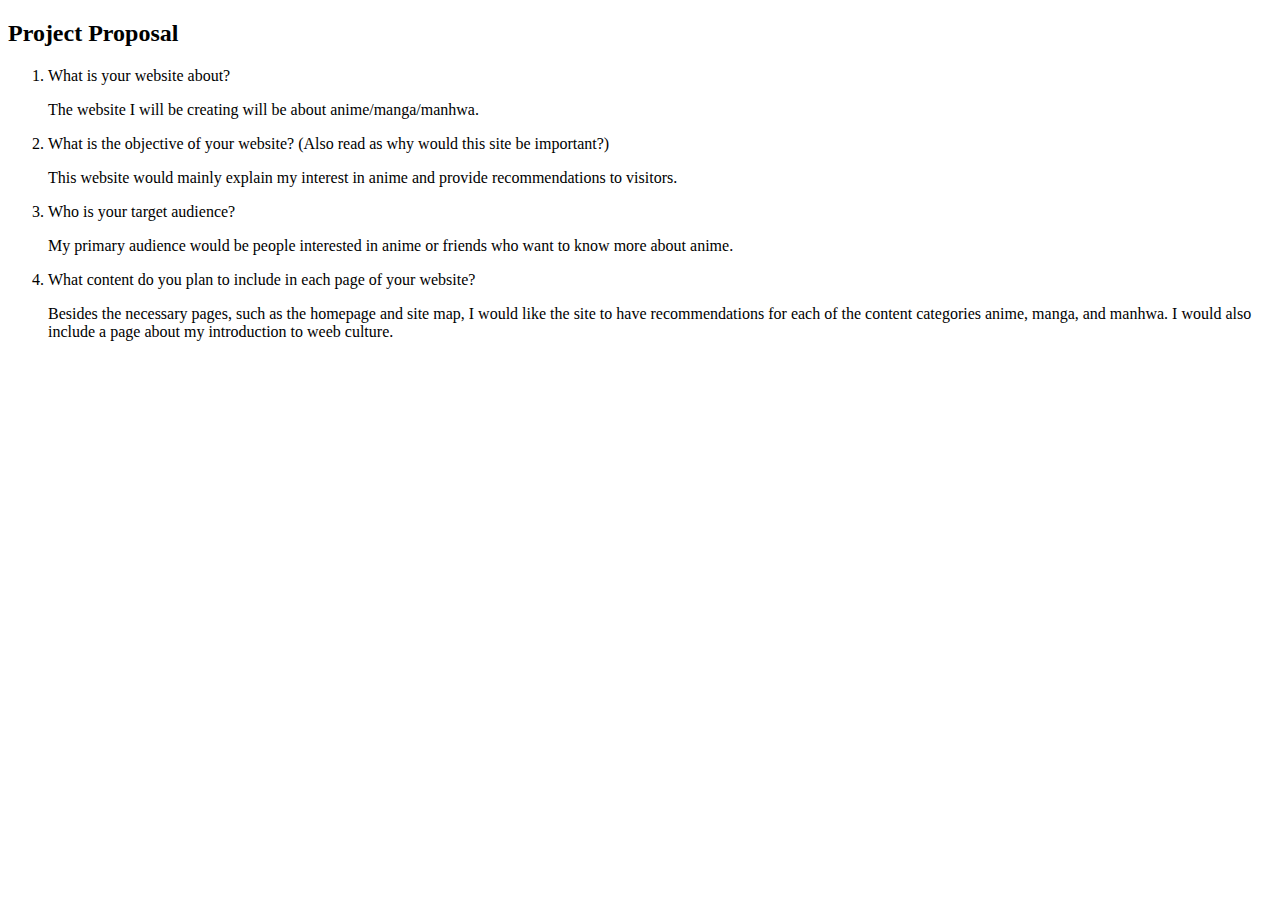
<file: proposal.html>
<!DOCTYPE html>
<html lang="en">
<head>
    <meta charset="UTF-8">
    <meta http-equiv="X-UA-Compatible" content="IE=edge">
    <meta name="viewport" content="width=device-width, initial-scale=1.0">
    <title>Proposal</title>
    
</head>
<body>
    <h2>Project Proposal</h2>
    <ol> 
        <li>What is your website about?</li>
        <p>The website I will be creating will be about anime/manga/manhwa.</p>
        <li>What is the objective of your website? (Also read as why would this site be important?)</li>
        <p>This website would mainly explain my interest in anime and provide recommendations to visitors.</p>
        <li>Who is your target audience?</li>
        <p>My primary audience would be people interested in anime or friends who want to know more about anime.</p>
        <li>What content do you plan to include in each page of your website?</li>
        <p>Besides the necessary pages, such as the homepage and site map, I would like the site to have recommendations for each of the content categories anime, manga, and manhwa. I would also include a page about my introduction to weeb culture.</p>
    </ol>
</body>
</html>
</file>
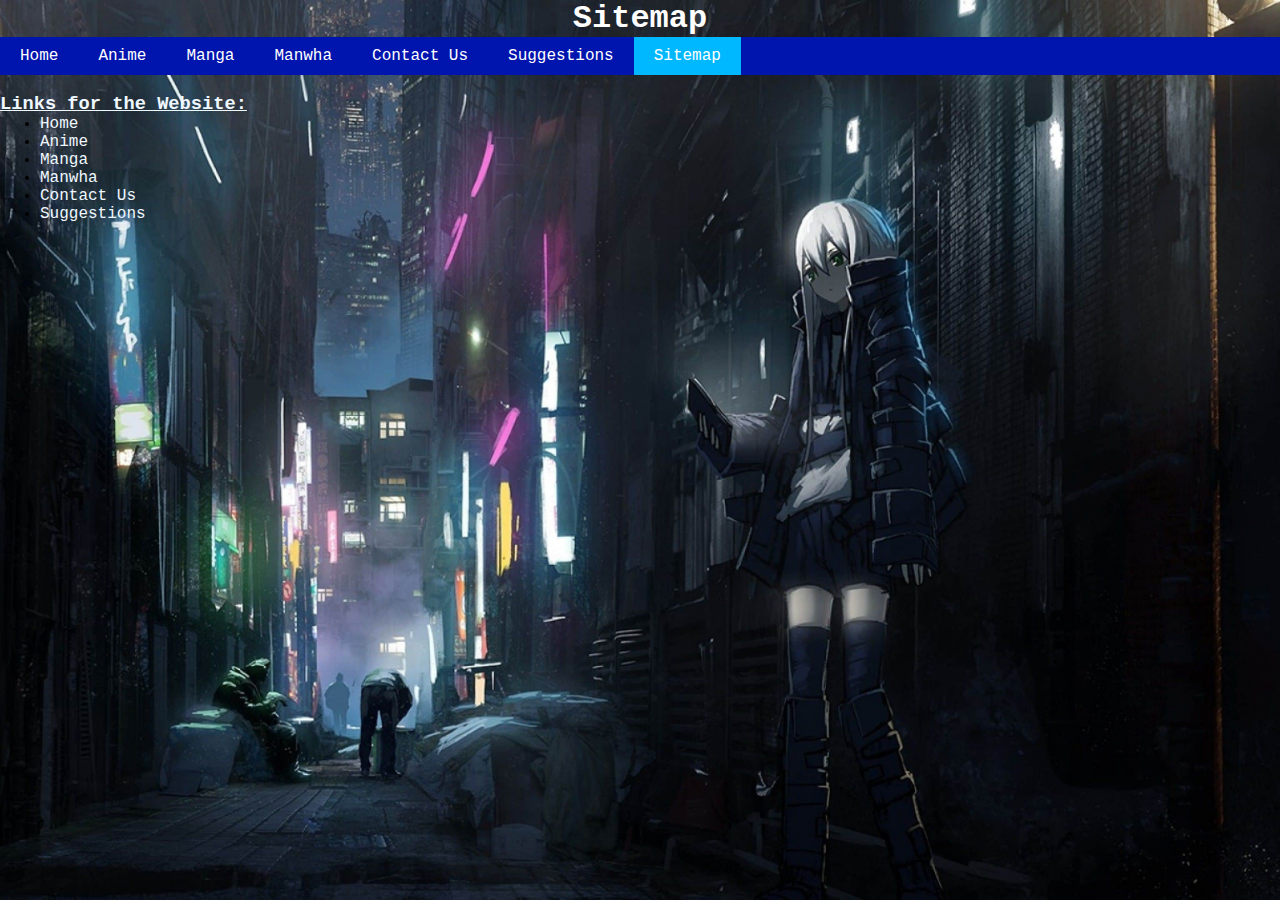
<file: sitemap.html>
<!DOCTYPE html>
<html lang="en">
  <head>
    <meta charset="UTF-8" />
    <meta http-equiv="X-UA-Compatible" content="IE=edge" />
    <meta name="viewport" content="width=device-width, initial-scale=1.0" />
    <link rel="stylesheet" href="styles/base.css" />
    <link rel="icon" href="images/favicon-16x16.png" />
    <title>Manhwa</title>
    <style>
      body {
        background: url(images/background.jpg) center fixed no-repeat;
        background-size: cover;
        padding: 0px;
      }
      ul.nav li:nth-child(7) {
        background-color: rgb(0, 184, 255);
      }
      th,
      td {
        padding: 6px;
      }
      a {
        text-decoration: none;
        color: aliceblue;
      }
      a:hover {
        text-decoration: underline;
      }
      h3 {
        text-decoration: underline;
        color: aliceblue;
      }
    </style>
  </head>
  <body>
    <h1>Sitemap</h1>
    <ul class="nav">
      <li><a href="index.html">Home</a></li>
      <li><a href="anime.html">Anime</a></li>
      <li><a href="manga.html">Manga</a></li>
      <li><a href="manhwa.html">Manwha</a></li>
      <li><a href="contact.html">Contact Us</a></li>
      <li><a href="suggestions.html">Suggestions</a></li>
      <li><a href="sitemap.html">Sitemap</a></li>
    </ul>
    <br />
    <h3>Links for the Website:</h3>
    <ul>
      <li><a href="index.html">Home</a></li>
      <li><a href="anime.html">Anime</a></li>
      <li><a href="manga.html">Manga</a></li>
      <li><a href="manhwa.html">Manwha</a></li>
      <li><a href="contact.html">Contact Us</a></li>
      <li><a href="suggestions.html">Suggestions</a></li>
    </ul>
    <div class="divider"></div>
  </body>
</html>
</file>
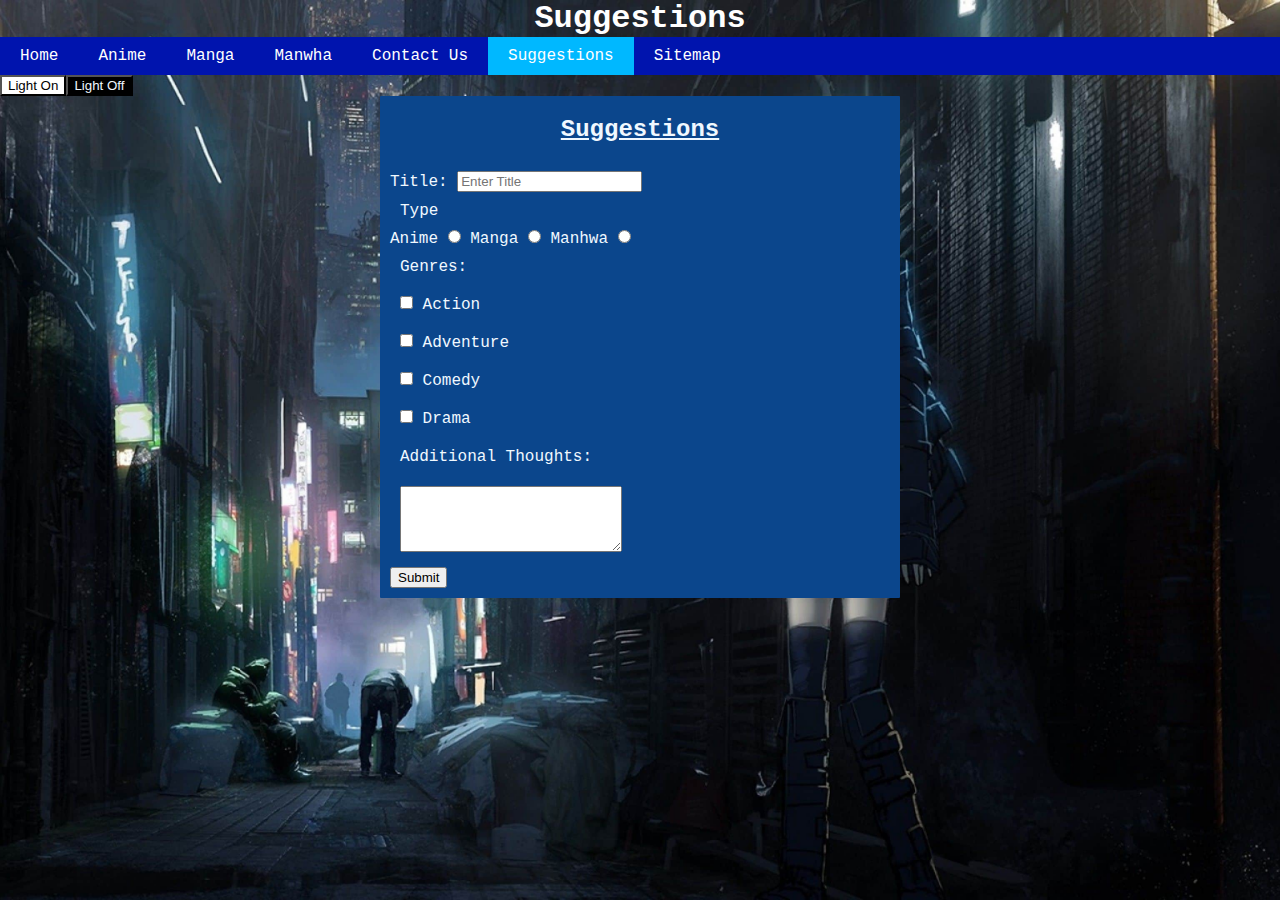
<file: suggestions.html>
<!DOCTYPE html>
<html lang="en">
  <head>
    <meta charset="UTF-8" />
    <meta http-equiv="X-UA-Compatible" content="IE=edge" />
    <meta name="viewport" content="width=device-width, initial-scale=1.0" />
    <link rel="icon" href="images/favicon-16x16.png" />
    <link rel="stylesheet" href="styles/base.css" />
    <title>Suggestions</title>
    <style>
      ul.nav li:nth-child(6) {
        background-color: rgb(0, 184, 255);
      }

      body {
        background: url(images/background.jpg) center fixed no-repeat;
        background-size: cover;
        padding: 0px;
      }
    </style>
  </head>
  <body>
    <h1>Suggestions</h1>
    <ul class="nav">
      <li><a href="index.html">Home</a></li>
      <li><a href="anime.html">Anime</a></li>
      <li><a href="manga.html">Manga</a></li>
      <li><a href="manhwa.html">Manwha</a></li>
      <li><a href="contact.html">Contact Us</a></li>
      <li><a href="#">Suggestions</a></li>
      <li><a href="sitemap.html">Sitemap</a></li>
    </ul>
    <div id="light">
      <button id="on">Light On</button><button id="off">Light Off</button>
    </div>
    <div class="form">
      <h2>Suggestions</h2>
      <br />
      <form>
        <label for="lname">Title:</label>
        <input type="text" name="title" placeholder="Enter Title" />
        <div>Type</div>
        <label for="type"
          >Anime
          <input type="radio" id="type" value="Anime" />
        </label>
        <label for="type2"
          >Manga
          <input type="radio" id="type2" value="Manga" />
        </label>
        <label for="type3"
          >Manhwa
          <input type="radio" id="type3" value="Manwha" />
        </label>
        <div>Genres:</div>
        <div>
          <input type="checkbox" name="genres" value="Action" id="genre1" />
          <label for="genre1">Action</label>
        </div>
        <div>
          <input type="checkbox" name="genre" value="Adventure" id="genre2" />
          <label for="genre2">Adventure</label>
        </div>
        <div>
          <input type="checkbox" name="genre" value="Comedy" id="genre3" />
          <label for="genre3">Comedy</label>
        </div>
        <div>
          <input type="checkbox" name="genre" value="Drama" id="genre4" />
          <label for="genre2">Drama</label>
        </div>
        <div>
          <label for="comments">Additional Thoughts:</label>
        </div>
        <div>
          <textarea name="comments" id="comments" cols="25" rows="4"></textarea>
        </div>
        <button type="submit">Submit</button>
      </form>
    </div>
    <script>
      function lswitch() {
        document.querySelector("body").style.background =
          "url(images/lbackground.jpg) center fixed no-repeat";
        document.querySelector("body").style.backgroundSize = "cover";
      }
      function dswitch() {
        document.querySelector("body").style.background =
          "url(images/background.jpg) center fixed no-repeat";
        document.querySelector("body").style.backgroundSize = "cover";
      }
      document.getElementById("off").onclick = function () {
        dswitch();
      };
      document.getElementById("on").onclick = function () {
        lswitch();
      };
    </script>
  </body>
</html>
</file>
<file: styles/base.css>
* {
  margin: 0;
}
body {
  display: flex;
  flex-direction: column;
  z-index: 1;
  /*background-color: black;*/
  font-family: "Courier New", Courier, monospace;
}
ul.nav {
  display: flex;
  list-style-type: none;
  margin: 0;
  padding: 0;
  overflow: hidden;
  background-color: rgb(0, 20, 174);
  position: sticky;
  top: 0%;
  left: 0%;
  width: 100%;
  z-index: 2;
}
ul.nav li,
ul.nav li a {
  color: white;
  padding: 10px;
  text-decoration: none;
}
ul.nav li:hover {
  background-color: rgb(0, 184, 255);
}
h1 {
  text-align: center;
  color: white;
}
.form h2 {
  text-decoration: underline;
  text-align: center;
  padding: 10px;
}
.form {
  border-radius: 1px;
  padding: 10px;
  background-color: #0b468c;
  width: 500px;
  display: flexbox;
  margin: auto;
  color: aliceblue;
  height: fit-content;
}
.form form div {
  padding: 10px;
}
table {
  margin: auto;
  position: relative;
  color: aliceblue;
  border-collapse: collapse;
  max-width: 800px;
  z-index: 1;
}
table,
tr,
td,
th,
caption {
  border: 1px white solid;
  background-color: black;
}
.divider {
  display: flex;
  width: 100%;
  height: 150px;
  max-height: 150px;
  /*background-color: black;*/
}
#light {
  position: sticky;
}
#on {
  background-color: white;
  color:black;
}
#off {
  background-color: black;
  color: aliceblue;
}
</file>
